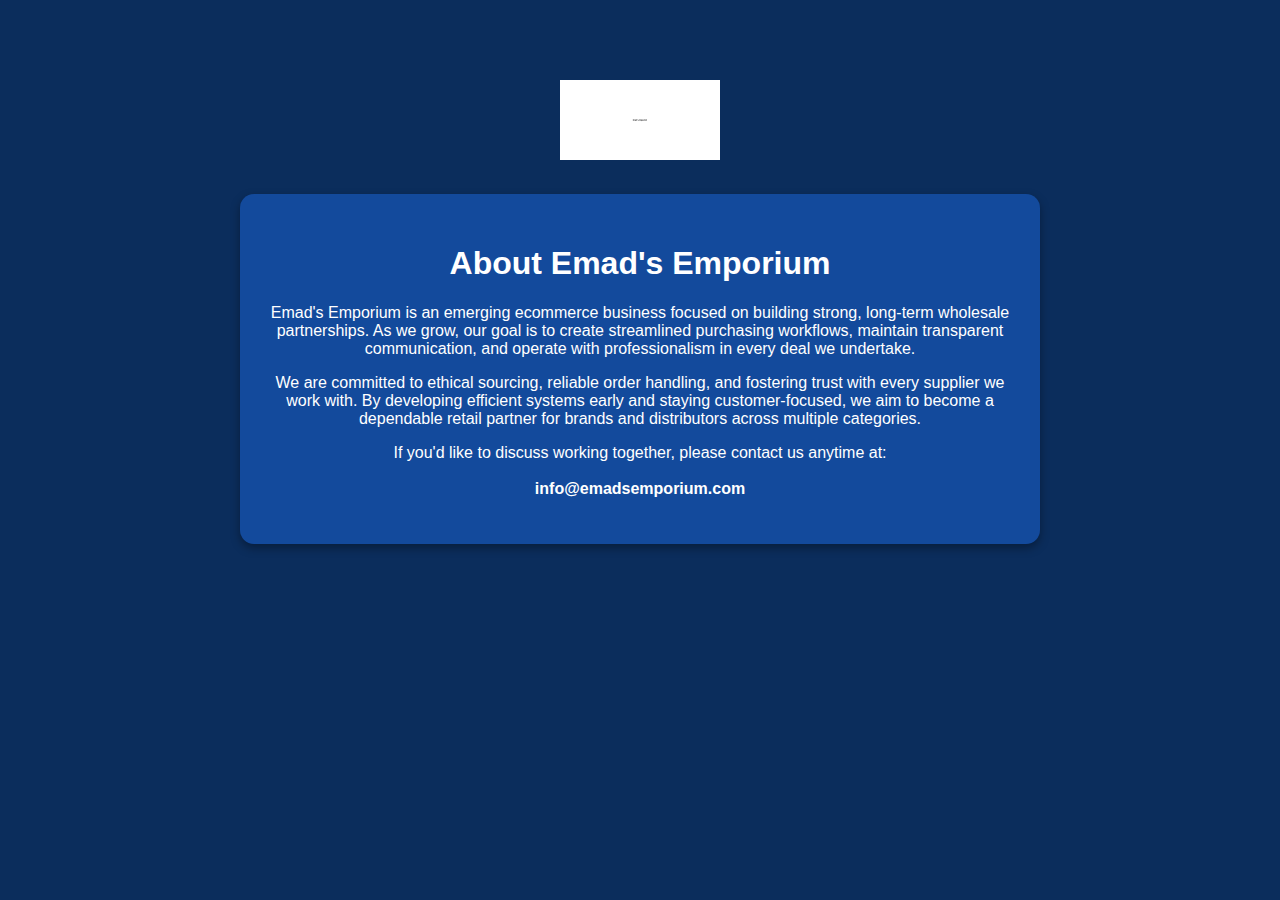
<file: index.html>
<!DOCTYPE html>
<html lang="en">
<head>
    <meta charset="UTF-8">
    <meta name="viewport" content="width=device-width, initial-scale=1.0">
    <title>Emad's Emporium - About</title>
    <style>
        body {
            font-family: Arial, sans-serif;
            background: #0b2d5c;
            color: white;
            margin: 0;
            padding: 0;
            text-align: center;
        }
        .container {
            max-width: 800px;
            margin: 80px auto;
        }
        img.logo {
            width: 160px;
            margin-bottom: 30px;
        }
        .card {
            background: #134a9c;
            padding: 30px;
            border-radius: 14px;
            box-shadow: 0 4px 10px rgba(0,0,0,0.35);
        }
    </style>
</head>
<body>
    <div class="container">
        <img src="emads_emporium_logo.png" alt="Emad's Emporium Logo" class="logo">
        <div class="card">
            <h1>About Emad's Emporium</h1>
            <p>
                Emad's Emporium is an emerging ecommerce business focused on building strong, long‑term 
                wholesale partnerships. As we grow, our goal is to create streamlined purchasing workflows, 
                maintain transparent communication, and operate with professionalism in every deal we undertake.
            </p>
            <p>
                We are committed to ethical sourcing, reliable order handling, and fostering trust with every 
                supplier we work with. By developing efficient systems early and staying customer‑focused, 
                we aim to become a dependable retail partner for brands and distributors across multiple categories.
            </p>
            <p>
                If you'd like to discuss working together, please contact us anytime at:
                <br><br>
                <strong>info@emadsemporium.com</strong>
            </p>
        </div>
    </div>
</body>
</html>
</file>
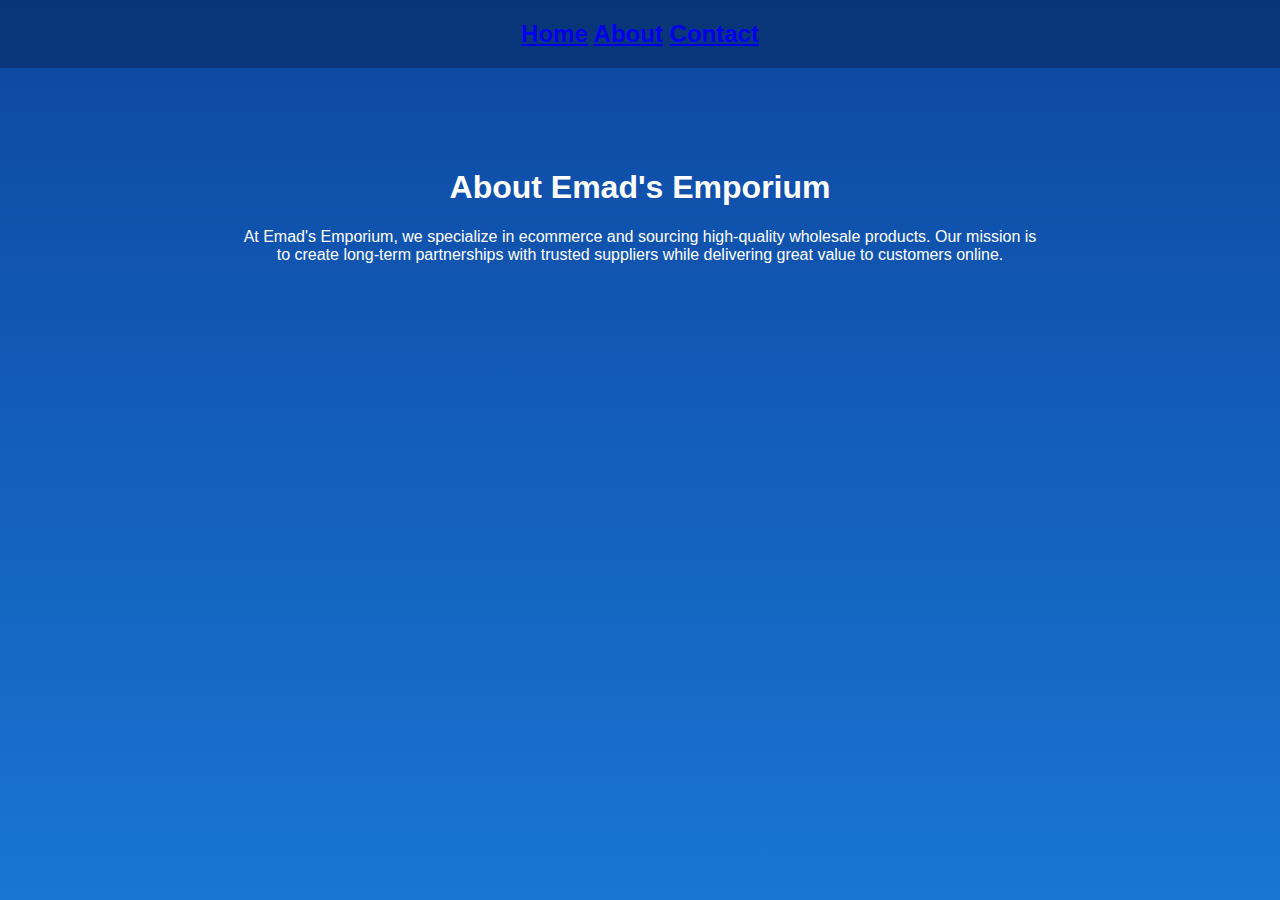
<file: about.html>
<!DOCTYPE html>
<html lang="en">
<head>
<meta charset="UTF-8">
<meta name="viewport" content="width=device-width, initial-scale=1.0">
<title>About - Emad's Emporium</title>
<link rel="stylesheet" href="styles.css">
</head>
<body>
<nav>
    <a href="index.html">Home</a>
    <a href="about.html">About</a>
    <a href="contact.html">Contact</a>
</nav>
<div class="container">
    <h1>About Emad's Emporium</h1>
    <p>At Emad's Emporium, we specialize in ecommerce and sourcing high‑quality wholesale products. Our mission is to create long-term partnerships with trusted suppliers while delivering great value to customers online.</p>
</div>
</body>
</html>
</file>
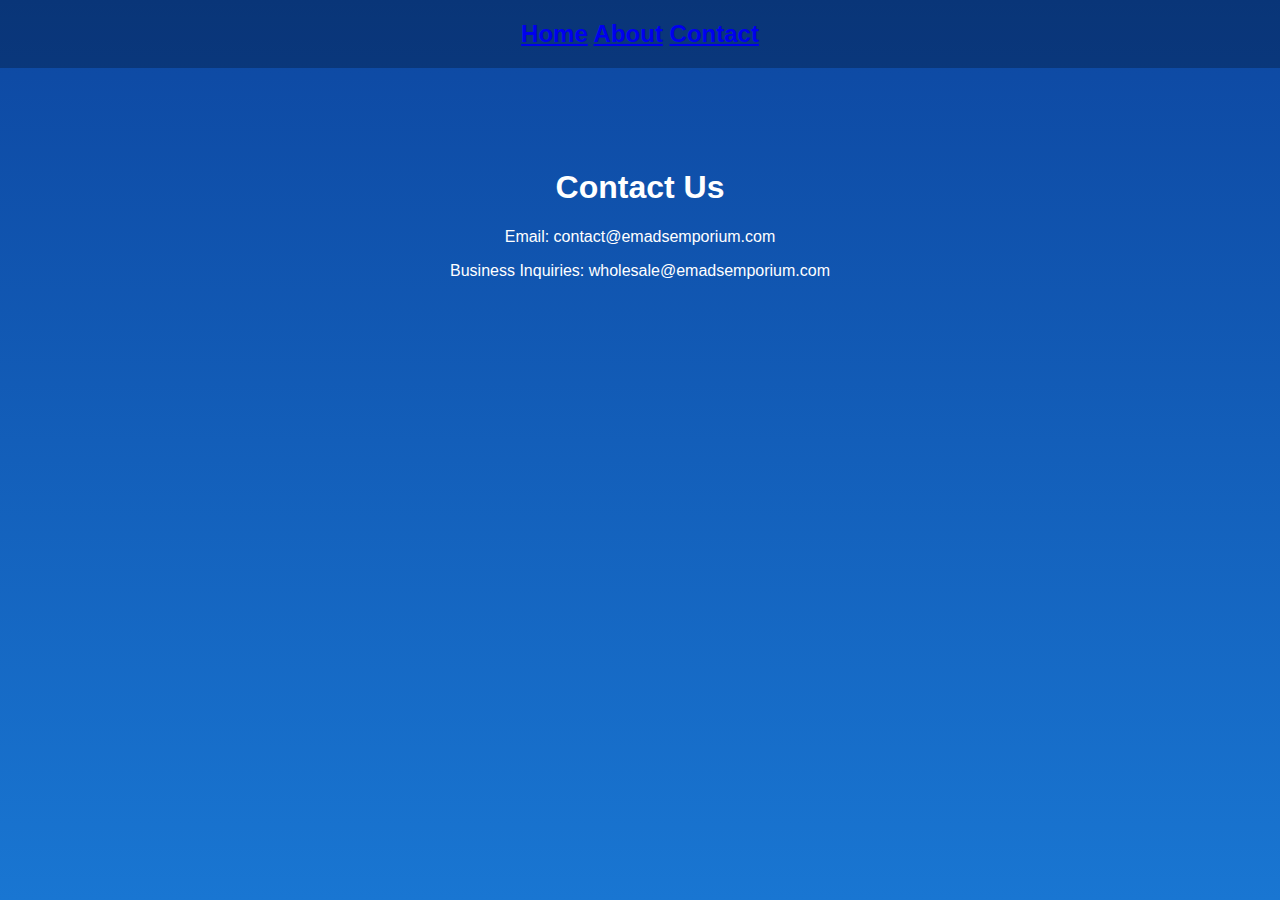
<file: contact.html>
<!DOCTYPE html>
<html lang="en">
<head>
<meta charset="UTF-8">
<meta name="viewport" content="width=device-width, initial-scale=1.0">
<title>Contact - Emad's Emporium</title>
<link rel="stylesheet" href="styles.css">
</head>
<body>
<nav>
    <a href="index.html">Home</a>
    <a href="about.html">About</a>
    <a href="contact.html">Contact</a>
</nav>
<div class="container">
    <h1>Contact Us</h1>
    <p>Email: contact@emadsemporium.com</p>
    <p>Business Inquiries: wholesale@emadsemporium.com</p>
</div>
</body>
</html>
</file>
<file: styles.css>
body {
    margin: 0;
    font-family: Arial, sans-serif;
    background: linear-gradient(#0d47a1, #1976d2);
    min-height: 100vh;
    color: white;
}
nav {
    padding: 20px;
    text-align: center;
    background: rgba(0,0,0,0.25);
    font-size: 24px;
    font-weight: bold;
}
.container {
    max-width: 800px;
    margin: 60px auto;
    padding: 20px;
    text-align: center;
    animation: fadeIn 2s ease-in-out;
}
.logo {
    width: 160px;
    margin-bottom: 20px;
    animation: float 3s ease-in-out infinite;
}
.about-text {
    font-size: 18px;
    line-height: 1.6;
    margin: 20px 0;
}
.contact-line {
    margin-top: 30px;
    font-size: 20px;
    font-weight: bold;
}
@keyframes fadeIn {
    from { opacity: 0; }
    to { opacity: 1; }
}
@keyframes float {
    0% { transform: translateY(0); }
    50% { transform: translateY(-10px); }
    100% { transform: translateY(0); }
}
</file>
